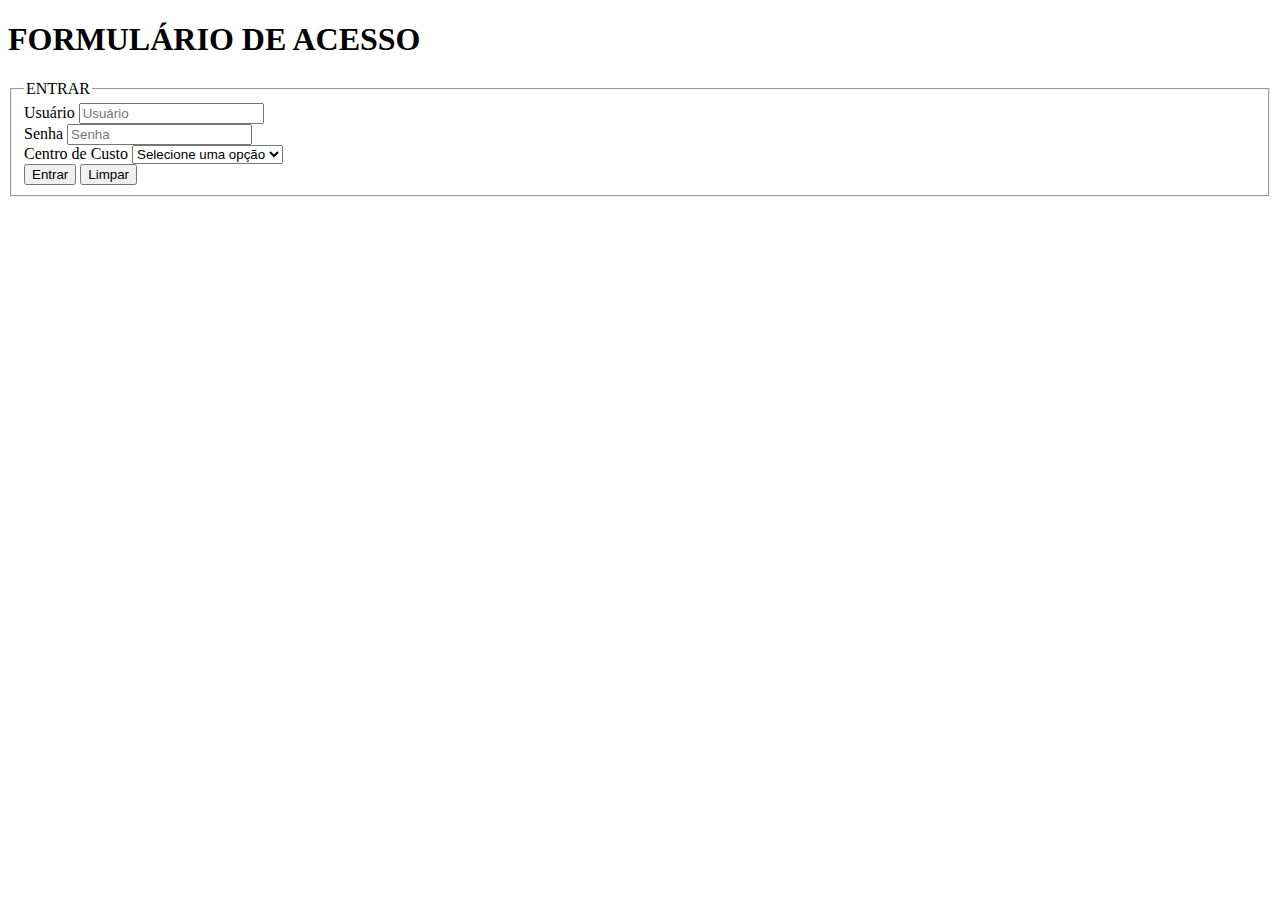
<file: index.html>
<!DOCTYPE html>

<html lang="pt-br">
  <head>
    <meta charset="UTF-8" />
    <meta http-equiv="X-UA-Compatible" content="IE=edge" />
    <meta name="viewport" content="width=device-width, initial-scale=1.0" />

    <title>My-Layout</title>

    <link rel="stylesheet" href="./css/style.css" />

    <script src="./js/script.js" defer></script>
  </head>

  <body>
    <header class="cabecalho">
      <img src="./img/logo.png" alt="Monitor de computador" />
      <nav>
        <a href="#">Item-1</a>
        <a href="#">Item-2</a>
        <a href="#">Item-3</a>
      </nav>
    </header>

    <h2 class="tit-sec">Seção de Fotos</h2>

    <div id="welcome"></div>
    <button id="btnSair">LOGOUT</button>

    <!-- <button onclick="alert('Olá Mundo!')">Bem Vindo</button> -->

    <!-- <script>

        //COMENTÁRIO DE LINHA
        /*
            COMENTÁRIO DE BLOCO
        */

        //Declarar uma variável com a palavra reservada var.
        var nr1 = 10;
        var nr2 = 5;

        //Vamos imprimir as variáveis com o objeto console.
        console.log(nr1);
        console.log(nr2);

        //Realizando as operações básicas com estes valores:
        // + / - / * e /

        
        //REALIZE A CONCATENAÇÃO COM O TEXTO RESULTADO:
        //EX: console.log(RESULTADO nr1 + nr2);
        
        //ADIÇÃO
        console.log( nr1 + nr2);

        //SUBTRAÇÃO


        //MULTIPLICAÇÃO


        //DIVISÃO


        //OBTENHA O RESTO DA DIVISÃO
        


    </script> -->

    <section class="conteudo">
      <div>
        <img src="./img/lobo1.jpg" alt="Lobo" />
        <p>Legenda</p>
      </div>
      <div>
        <img src="./img/lobo2.jpg" alt="Lobo" />
        <p>Legenda</p>
      </div>
      <div>
        <img src="./img/lobo3.jpg" alt="Lobo" />
        <p>Legenda</p>
      </div>
      <div>
        <img src="./img/lobo4.jpg" alt="Lobo" />
        <p>Legenda</p>
      </div>
      <div>
        <img src="./img/lobo5.jpg" alt="Lobo" />
        <p>Legenda</p>
      </div>
      <div>
        <img src="./img/lobo6.jpg" alt="Lobo" />
        <p>Legenda</p>
      </div>
    </section>

    <footer class="rodape">
      <h2>Fale Conosco</h2>
      <nav>
        <a href="#"><img src="./img/social-1.png" alt="github" /></a>
        <a href="#"><img src="./img/social-2.png" alt="facebook" /></a>
        <a href="#"><img src="./img/social-3.png" alt="twitter" /></a>
      </nav>
    </footer>
  </body>
</html>
</file>
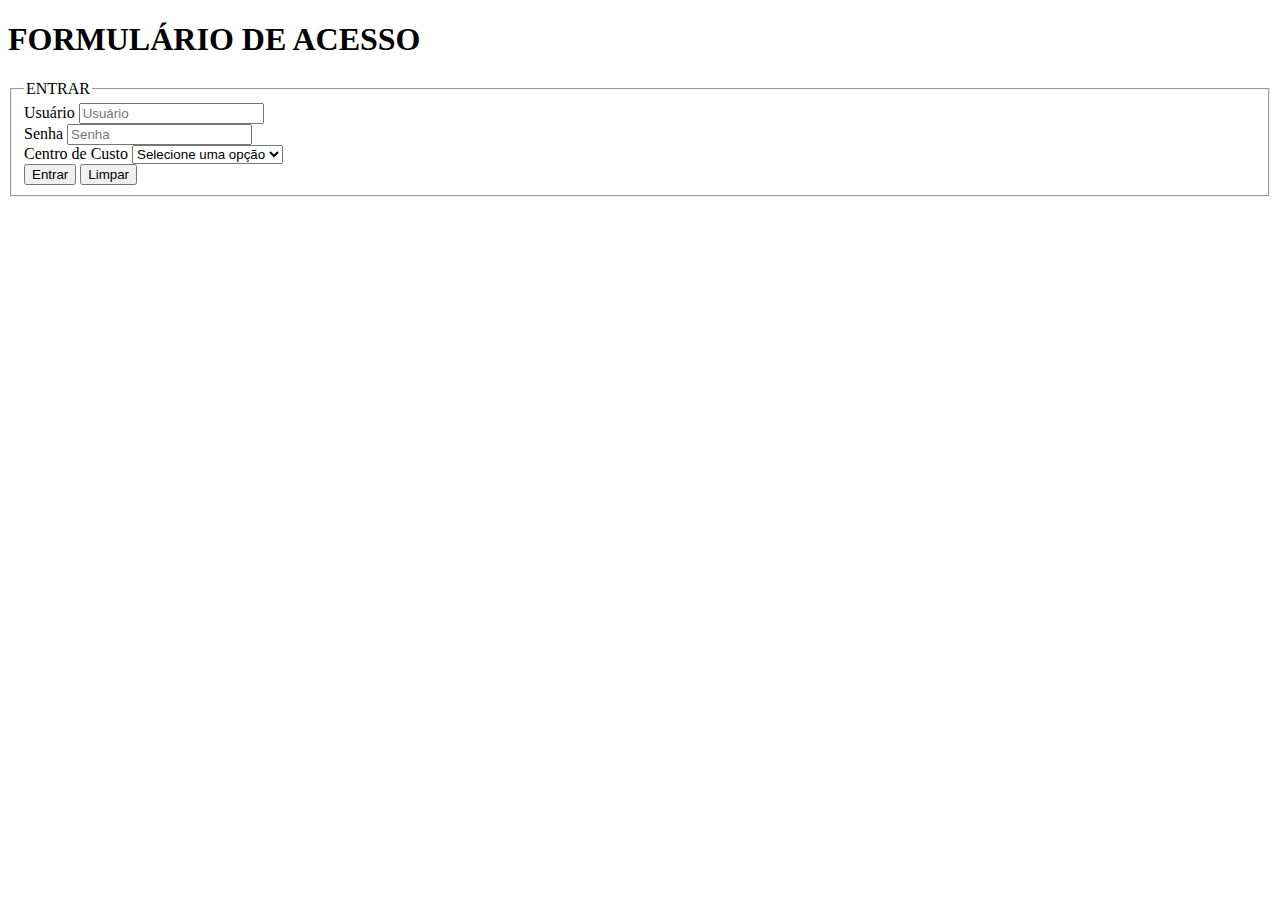
<file: login.html>
<!DOCTYPE html>
<html lang="pt-br">
  <head>
    <meta charset="UTF-8" />
    <meta http-equiv="X-UA-Compatible" content="IE=edge" />
    <meta name="viewport" content="width=device-width, initial-scale=1.0" />

    <script src="./js/login.js" defer></script>

    <title>ENTRAR</title>
  </head>
  <body>
    <h1>FORMULÁRIO DE ACESSO</h1>

    <div id="msg"></div>

    <div>
      <form name="frm01" onsubmit="return false">
        <fieldset>
          <input type="hidden" name="txtOculto" value="ValorOculto" />
          <legend>ENTRAR</legend>
          <div>
            <label for="idNm">Usuário</label>
            <input type="text" name="txtNm" id="idNm" placeholder="Usuário" />
          </div>
          <div>
            <label for="idPass">Senha</label>
            <input
              type="password"
              name="txtPass"
              id="idPass"
              placeholder="Senha"
            />
          </div>
          <div>
            <label for="idCusto">Centro de Custo</label>
            <select name="c-custo" id="idCusto">
              <option value="0">Selecione uma opção</option>
              <option value="sp">São Paulo</option>
              <option value="rj">Rio de Janeiro</option>
              <option value="sc">Sta Catarina</option>
            </select>
          </div>
          <div>
            <button type="submit" id="btnSubmit">Entrar</button>
            <button type="reset" id="btnLimpar">Limpar</button>
          </div>
        </fieldset>
      </form>
    </div>
  </body>
</html>
</file>
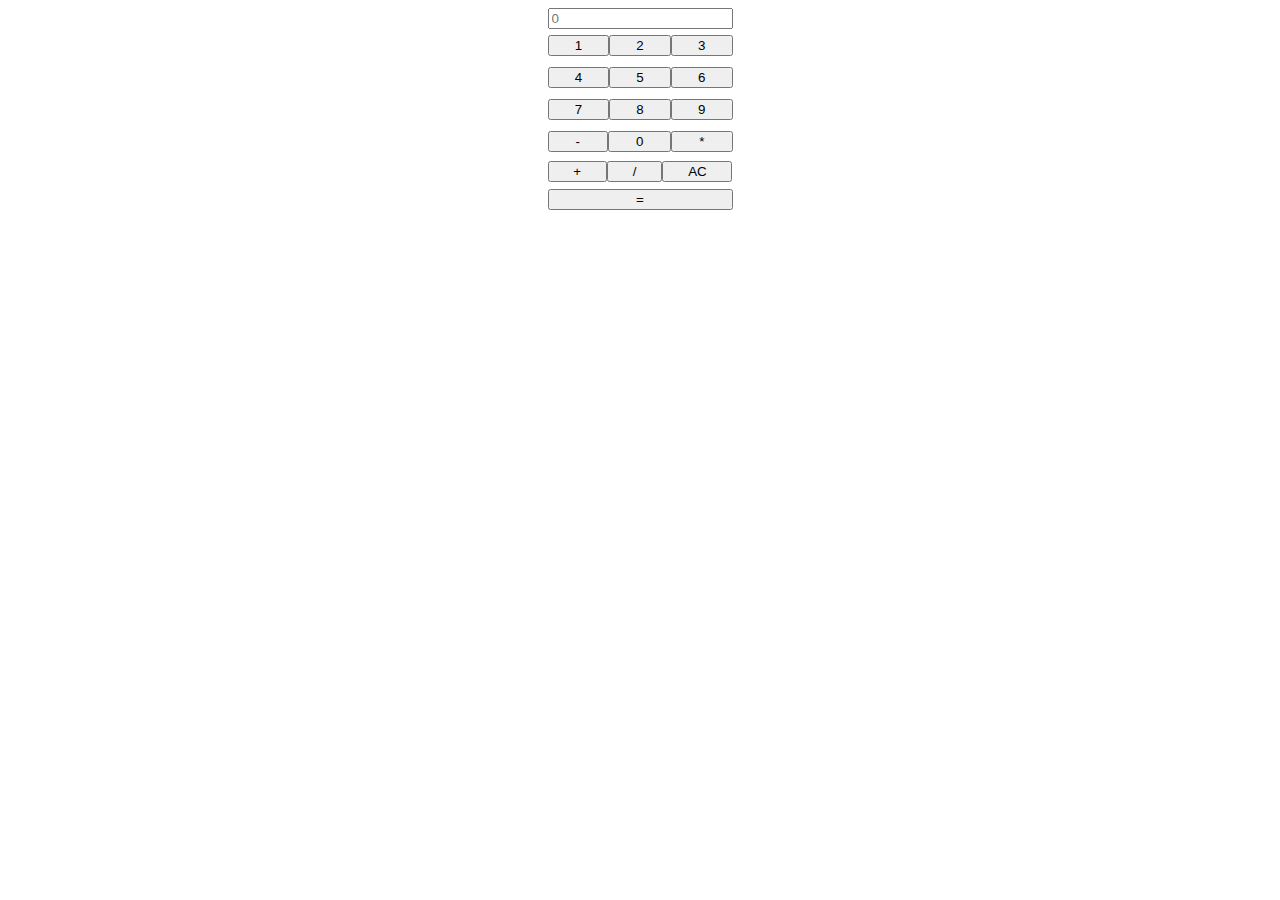
<file: pages/calculadora.html>
<!DOCTYPE html>
<html lang="pt-br">
<head>
    <meta charset="UTF-8">
    <meta http-equiv="X-UA-Compatible" content="IE=edge">
    <meta name="viewport" content="width=device-width, initial-scale=1.0">
    <link rel="stylesheet" href="../css/calc.css">
    <script src="../js/calc.js" defer></script>

    <title>CALCULADORA</title>
</head>
<body>
    
    <div class="calc">
        <form action="" method="get" onsubmit="return false">
            <div class="visor-calc">
                <input type="text" name="visor" id="idVisor" placeholder="0">
            </div>
            <div class="btn-calc">
                <button value="1" id="btn-1" onclick="insereNumeroNoVisor(this,idVisor)" >1</button>
                <button value="2" id="btn-2" onclick="insereNumeroNoVisor(this,idVisor)" >2</button>
                <button value="3" id="btn-3" onclick="insereNumeroNoVisor(this,idVisor)" >3</button>
            </div>
            <div class="btn-calc">
                <button value="4" id="btn-4" onclick="insereNumeroNoVisor(this,idVisor)" >4</button>
                <button value="5" id="btn-5" onclick="insereNumeroNoVisor(this,idVisor)" >5</button>
                <button value="6" id="btn-6" onclick="insereNumeroNoVisor(this,idVisor)" >6</button>
            </div>
            <div class="btn-calc">
                <button value="7" id="btn-7" onclick="insereNumeroNoVisor(this,idVisor)" >7</button>
                <button value="8" id="btn-8" onclick="insereNumeroNoVisor(this,idVisor)" >8</button>
                <button value="9" id="btn-9" onclick="insereNumeroNoVisor(this,idVisor)" >9</button>
            </div>
            <div class="btn-calc">
                <button value="-" id="btnSubtracao" onclick="insereNumeroNoVisor(this,idVisor)" >-</button>
                <button value="0" id="btn-0" onclick="insereNumeroNoVisor(this,idVisor)" >0</button>
                <button value="*" id="btnMultiplicacao" onclick="insereNumeroNoVisor(this,idVisor)" >*</button>
            </div>
            <div class="oper-calc">
                <button value="+" id="btnSoma" onclick="insereNumeroNoVisor(this,idVisor)" >+</button>
                <button value="/" id="btnDivisao" onclick="insereNumeroNoVisor(this,idVisor)" >/</button>
                <button type="reset">AC</button>
                
            </div>
            <div class="result-calc">
                <button value="=" id="btnRseultado" onclick="resultadoDasOperacoes(idVisor)">=</button>
            </div>
        </form>
    </div>

</body>
</html>
</file>
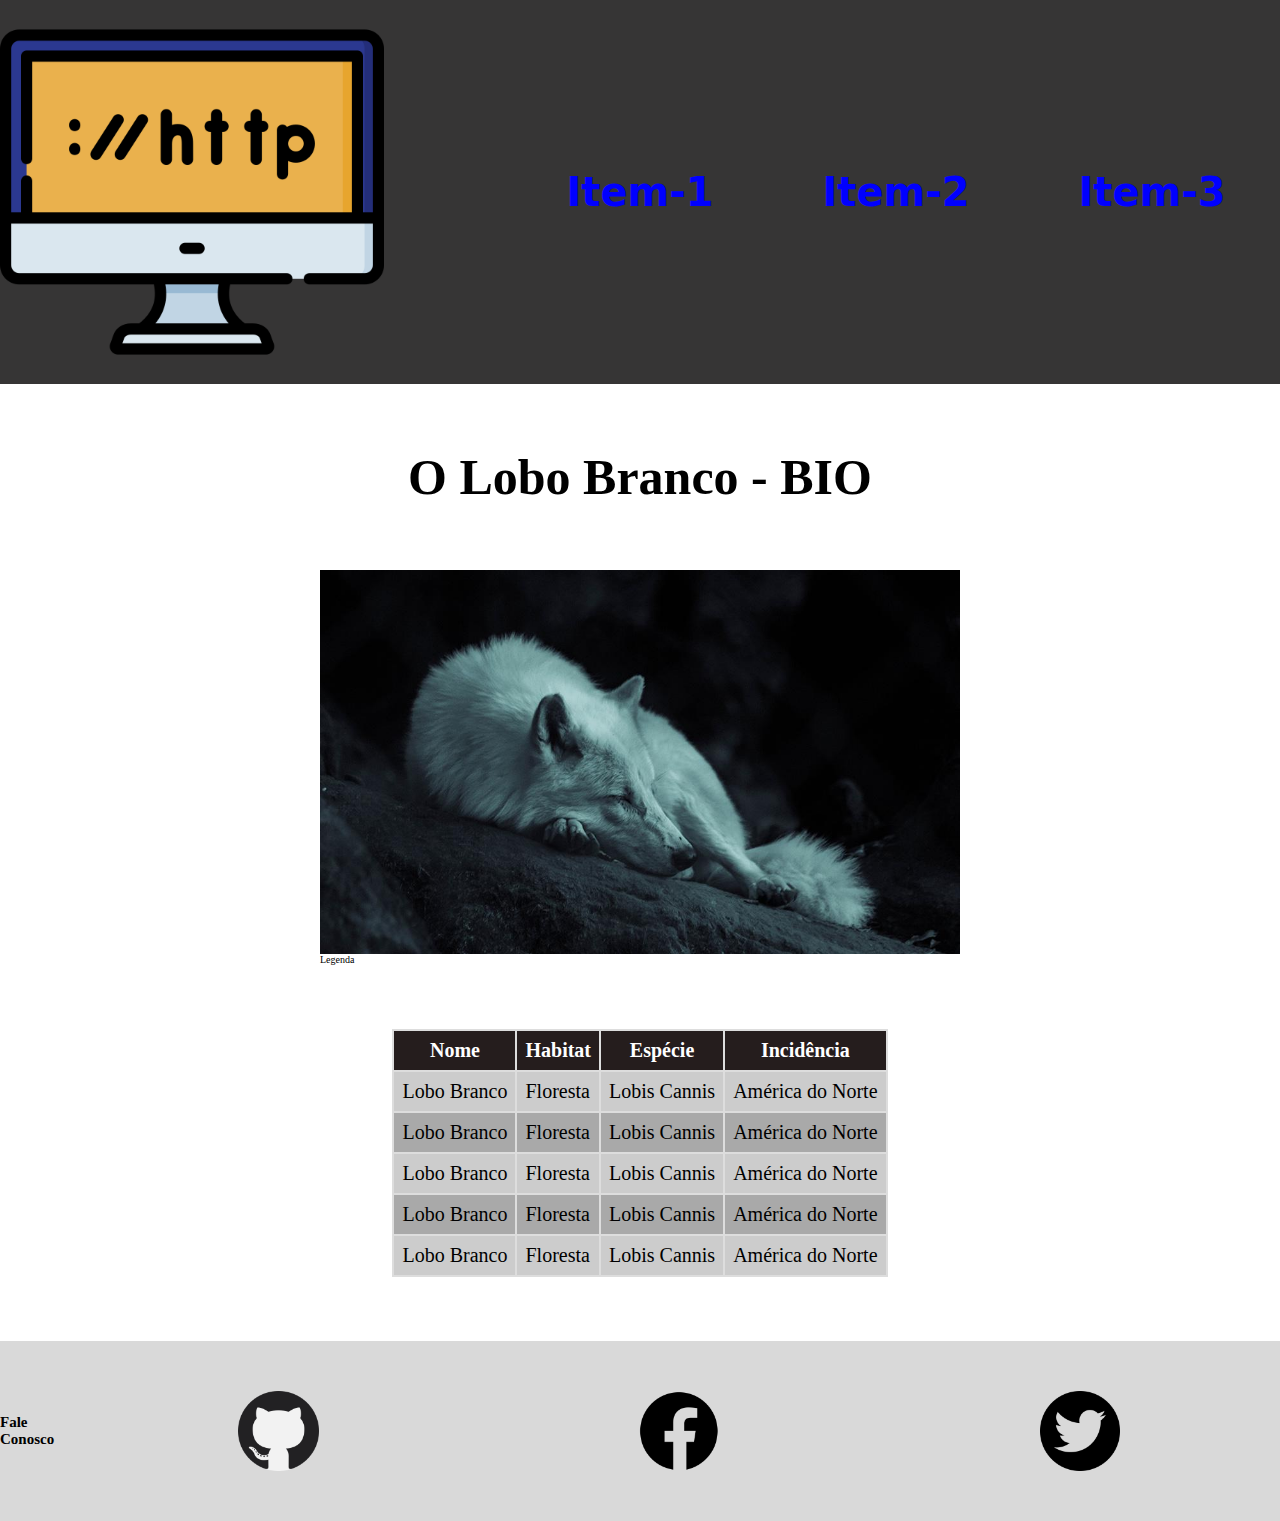
<file: pages/lobo1.html>
<!DOCTYPE html>
<html lang="pt-br">
<head>
    <meta charset="UTF-8">
    <meta http-equiv="X-UA-Compatible" content="IE=edge">
    <meta name="viewport" content="width=device-width, initial-scale=1.0">
    <title>My-Layout</title>
    <link rel="stylesheet" href="../css/style.css">
</head>
<body>
    
    <header class="cabecalho">
        <img src="../img/logo.png" alt="Monitor de computador">
            <nav>
                <a href="#">Item-1</a>
                <a href="#">Item-2</a>
                <a href="#">Item-3</a>
            </nav>
        </img>
    </header>
    
    <h2 class="tit-sec"> O Lobo Branco - BIO </h2>

    <section class="conteudo">
        <div class="bio">
            <img src="../img/lobo1.jpg" alt="Lobo">
            <p>Legenda</p>
        </div>
    </section>

    <table>
        <tr>
            <th>Nome</th>
            <th>Habitat</th>
            <th>Espécie</th>
            <th>Incidência</th>
        </tr>
        <tr>
            <td>Lobo Branco</td>
            <td>Floresta</td>
            <td>Lobis Cannis</td>
            <td>América do Norte</td>
        </tr>
        <tr>
            <td>Lobo Branco</td>
            <td>Floresta</td>
            <td>Lobis Cannis</td>
            <td>América do Norte</td>
        </tr>
        <tr>
            <td>Lobo Branco</td>
            <td>Floresta</td>
            <td>Lobis Cannis</td>
            <td>América do Norte</td>
        </tr>
        <tr>
            <td>Lobo Branco</td>
            <td>Floresta</td>
            <td>Lobis Cannis</td>
            <td>América do Norte</td>
        </tr>
        <tr>
            <td>Lobo Branco</td>
            <td>Floresta</td>
            <td>Lobis Cannis</td>
            <td>América do Norte</td>
        </tr>
    </table>

    <footer class="rodape">
        <h2>Fale Conosco</h2>
        <nav>
            <a href="#"><img src="../img/social-1.png" alt="Git Hub"></a>
            <a href="#"><img src="../img/social-2.png" alt="Facebook"></a>
            <a href="#"><img src="../img/social-3.png" alt="Twitter"></a>
        </nav>
    </footer>

</body>
</html>
</file>
<file: css/style.css>
/* =================================== */
@import url("./cabecalho.css");
@import url("./conteudo.css");
@import url("./estilo-627x.css");
@import url("./rodape.css");
/* =================================== */

* {
  margin: 0;
  padding: 0;
  box-sizing: border-box;
}
html {
  font-size: 62.5%;
}

.tit-sec {
  text-align: center;
  font-size: 5rem;
  margin: 5% 0;
}
</file>
<file: css/calc.css>
.calc{
    display: flex;
    align-items: center;
    justify-content: center;
}
.btn-calc{
    display: flex;
    flex-wrap: wrap;
}

.btn-calc button{
    flex-grow: 1;
    margin: 3% 0;
}
.oper-calc{
    display: flex;
    flex-wrap: wrap;
}
.oper-calc button{
    flex-grow: 1;
    margin: 2% 0;
}
.result-calc{
    display: flex;
    flex-wrap: wrap;
}
.result-calc button{
    flex-grow: 1;
    margin: 2% 0;
}
</file>
